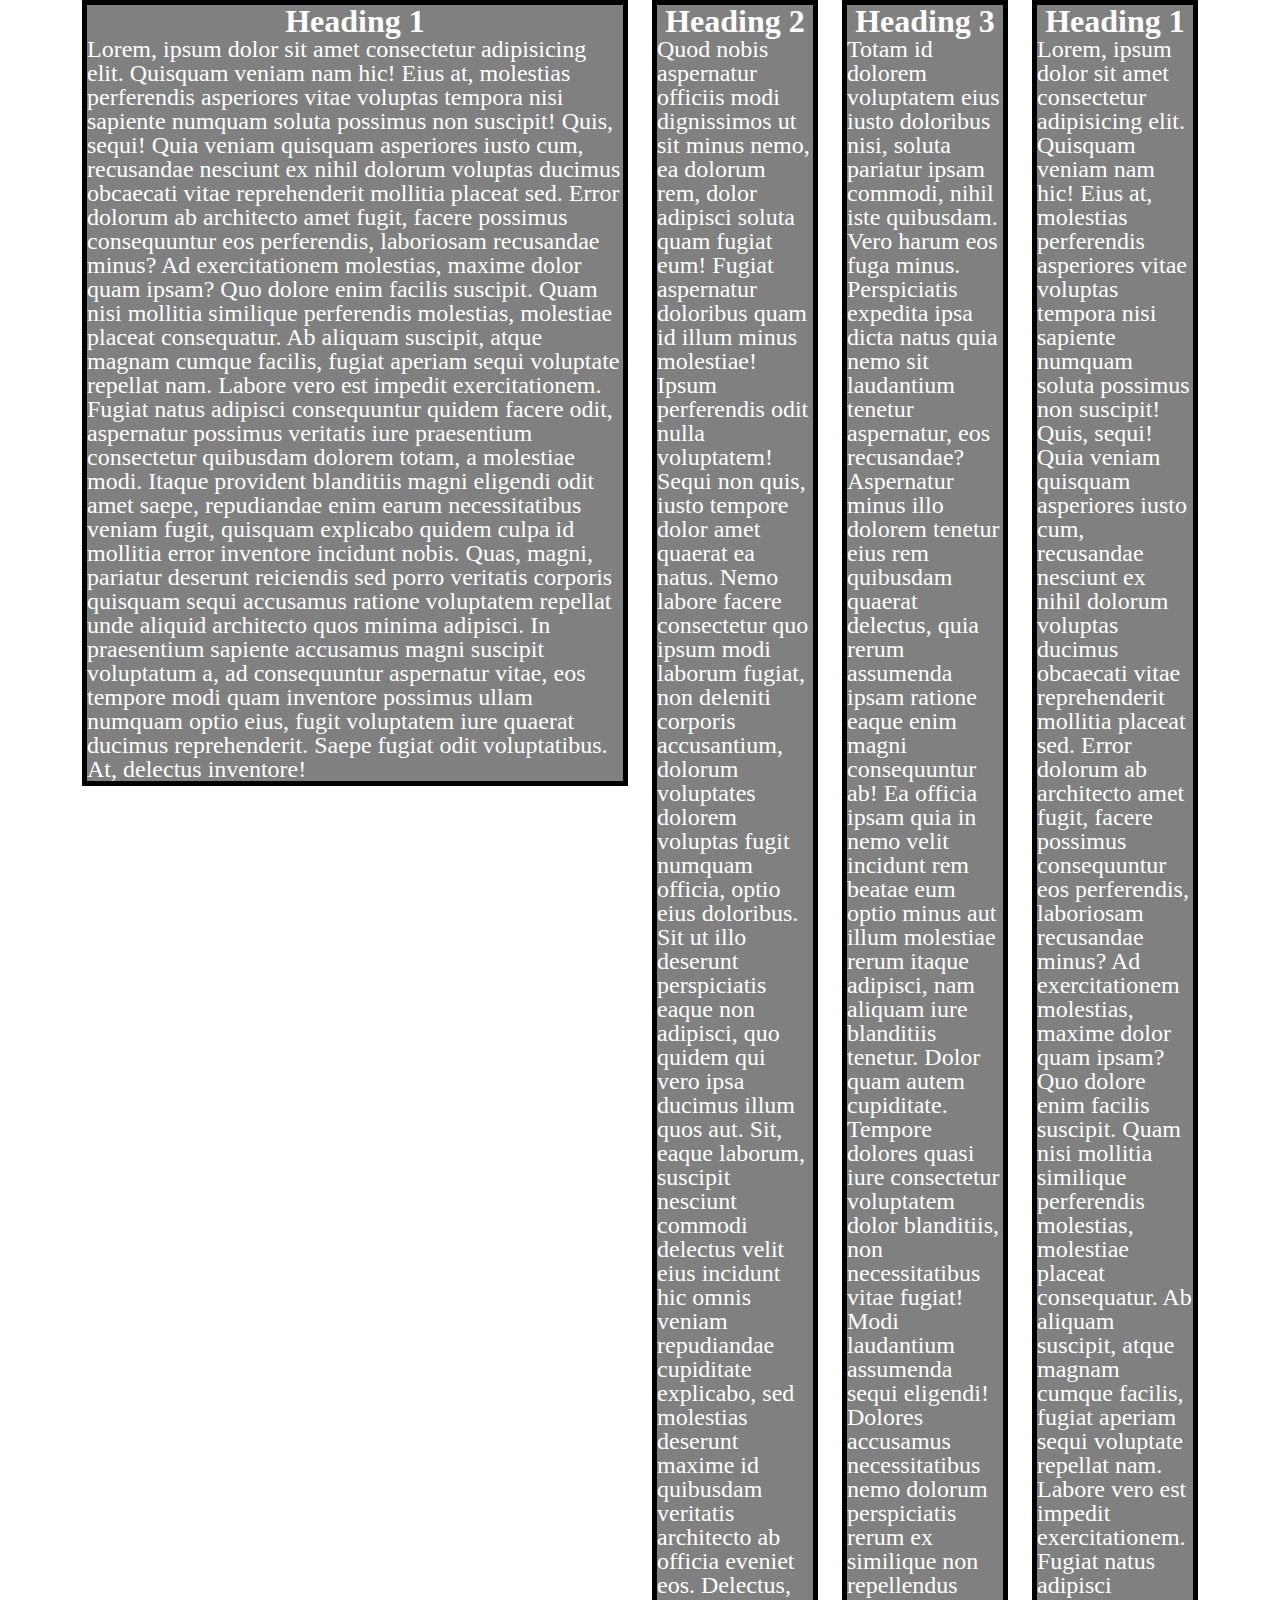
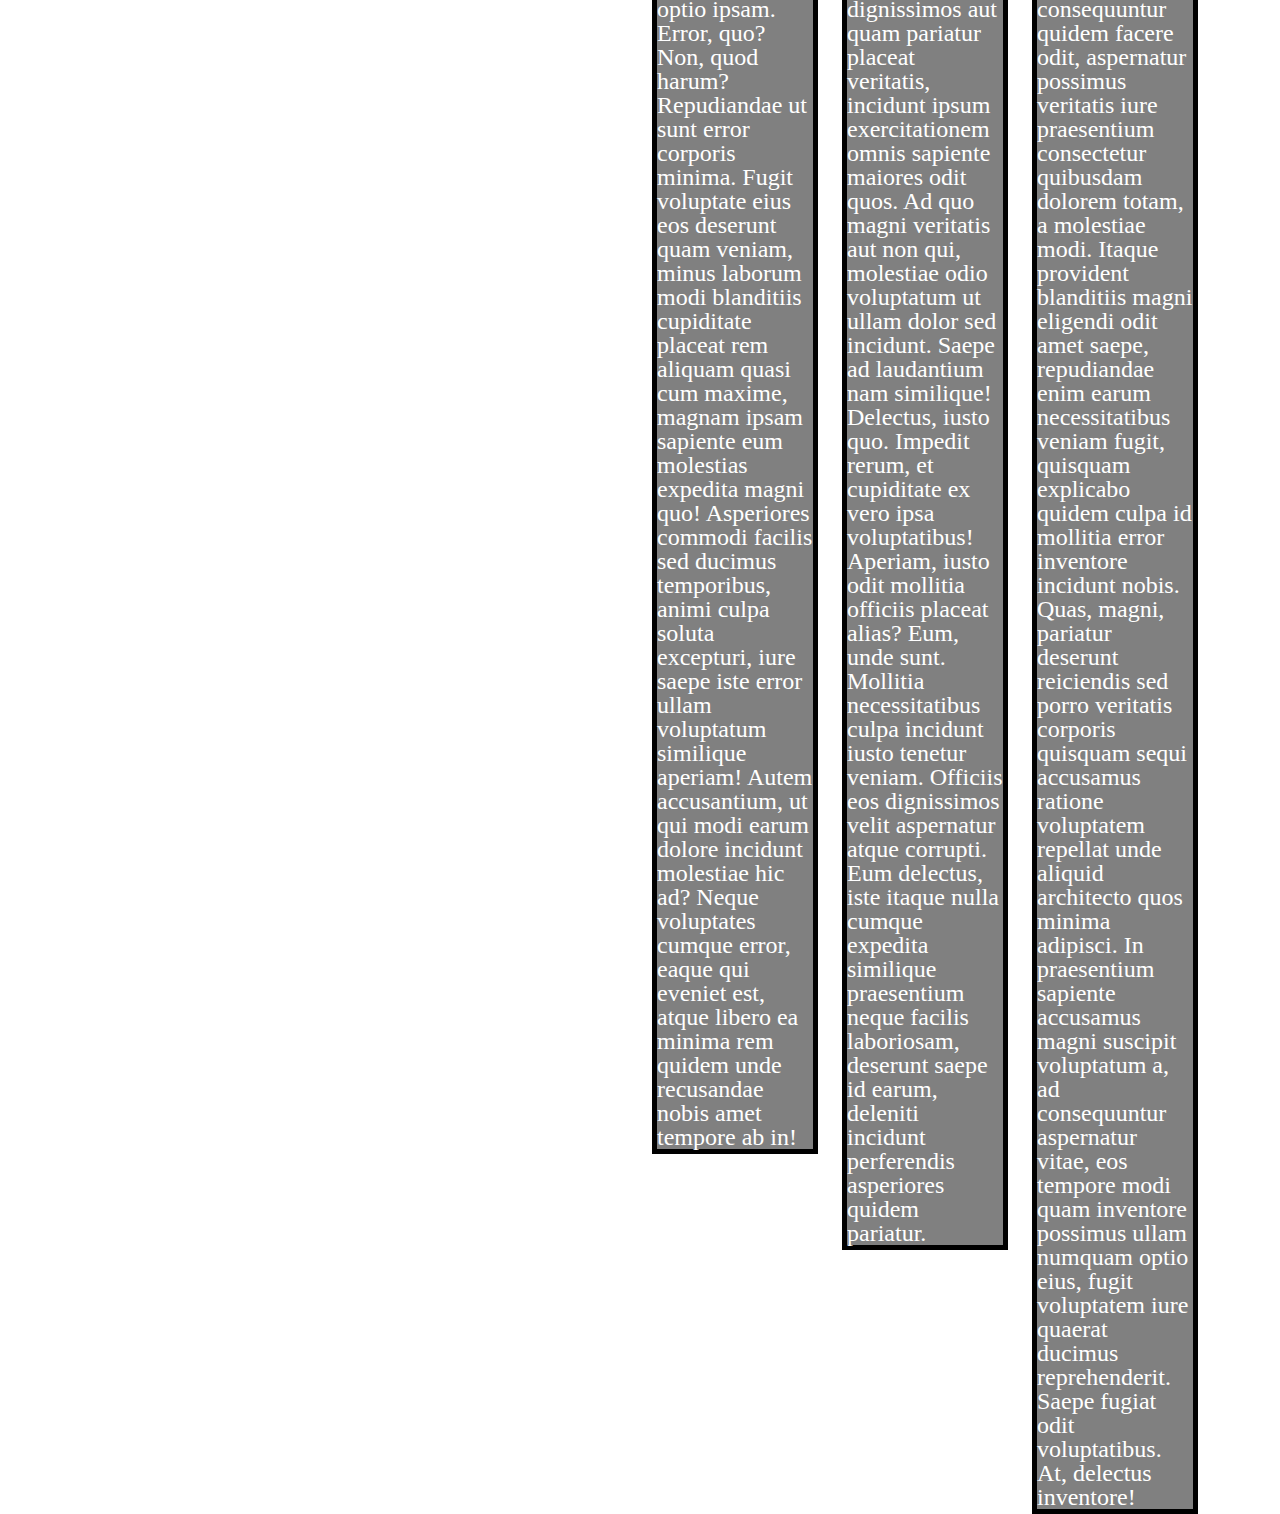
<file: index.html>
<!DOCTYPE html>
<html lang="en">
  <head>
    <meta charset="UTF-8" />
    <meta http-equiv="X-UA-Compatible" content="IE=edge" />
    <meta name="viewport" content="width=device-width, initial-scale=1.0" />
    <title>Document</title>
    <link rel="stylesheet" href="assets/styles/reset.css" />
    <link rel="stylesheet" href="assets/styles/bootstrap-grid.css" />
    <link rel="stylesheet" href="assets/styles/bootstrap-styles.css" />
  </head>
  <body>
    <div class="container">
      <div class="row">
        <div class="col-12 col-md-6">
          <article class="article">
            <h1 class="main-heading">Heading 1</h1>
            <p class="text">
              Lorem, ipsum dolor sit amet consectetur adipisicing elit. Quisquam
              veniam nam hic! Eius at, molestias perferendis asperiores vitae
              voluptas tempora nisi sapiente numquam soluta possimus non
              suscipit! Quis, sequi! Quia veniam quisquam asperiores iusto cum,
              recusandae nesciunt ex nihil dolorum voluptas ducimus obcaecati
              vitae reprehenderit mollitia placeat sed. Error dolorum ab
              architecto amet fugit, facere possimus consequuntur eos
              perferendis, laboriosam recusandae minus? Ad exercitationem
              molestias, maxime dolor quam ipsam? Quo dolore enim facilis
              suscipit. Quam nisi mollitia similique perferendis molestias,
              molestiae placeat consequatur. Ab aliquam suscipit, atque magnam
              cumque facilis, fugiat aperiam sequi voluptate repellat nam.
              Labore vero est impedit exercitationem. Fugiat natus adipisci
              consequuntur quidem facere odit, aspernatur possimus veritatis
              iure praesentium consectetur quibusdam dolorem totam, a molestiae
              modi. Itaque provident blanditiis magni eligendi odit amet saepe,
              repudiandae enim earum necessitatibus veniam fugit, quisquam
              explicabo quidem culpa id mollitia error inventore incidunt nobis.
              Quas, magni, pariatur deserunt reiciendis sed porro veritatis
              corporis quisquam sequi accusamus ratione voluptatem repellat unde
              aliquid architecto quos minima adipisci. In praesentium sapiente
              accusamus magni suscipit voluptatum a, ad consequuntur aspernatur
              vitae, eos tempore modi quam inventore possimus ullam numquam
              optio eius, fugit voluptatem iure quaerat ducimus reprehenderit.
              Saepe fugiat odit voluptatibus. At, delectus inventore!
            </p>
          </article>
        </div>
        <div class="col-md">
          <article class="article">
            <h1 class="main-heading">Heading 2</h1>
            <p class="text">
              Quod nobis aspernatur officiis modi dignissimos ut sit minus nemo,
              ea dolorum rem, dolor adipisci soluta quam fugiat eum! Fugiat
              aspernatur doloribus quam id illum minus molestiae! Ipsum
              perferendis odit nulla voluptatem! Sequi non quis, iusto tempore
              dolor amet quaerat ea natus. Nemo labore facere consectetur quo
              ipsum modi laborum fugiat, non deleniti corporis accusantium,
              dolorum voluptates dolorem voluptas fugit numquam officia, optio
              eius doloribus. Sit ut illo deserunt perspiciatis eaque non
              adipisci, quo quidem qui vero ipsa ducimus illum quos aut. Sit,
              eaque laborum, suscipit nesciunt commodi delectus velit eius
              incidunt hic omnis veniam repudiandae cupiditate explicabo, sed
              molestias deserunt maxime id quibusdam veritatis architecto ab
              officia eveniet eos. Delectus, optio ipsam. Error, quo? Non, quod
              harum? Repudiandae ut sunt error corporis minima. Fugit voluptate
              eius eos deserunt quam veniam, minus laborum modi blanditiis
              cupiditate placeat rem aliquam quasi cum maxime, magnam ipsam
              sapiente eum molestias expedita magni quo! Asperiores commodi
              facilis sed ducimus temporibus, animi culpa soluta excepturi, iure
              saepe iste error ullam voluptatum similique aperiam! Autem
              accusantium, ut qui modi earum dolore incidunt molestiae hic ad?
              Neque voluptates cumque error, eaque qui eveniet est, atque libero
              ea minima rem quidem unde recusandae nobis amet tempore ab in!
            </p>
          </article>
        </div>
        <div class="col">
          <article class="article">
            <h1 class="main-heading">Heading 3</h1>
            <p class="text">
              Totam id dolorem voluptatem eius iusto doloribus nisi, soluta
              pariatur ipsam commodi, nihil iste quibusdam. Vero harum eos fuga
              minus. Perspiciatis expedita ipsa dicta natus quia nemo sit
              laudantium tenetur aspernatur, eos recusandae? Aspernatur minus
              illo dolorem tenetur eius rem quibusdam quaerat delectus, quia
              rerum assumenda ipsam ratione eaque enim magni consequuntur ab! Ea
              officia ipsam quia in nemo velit incidunt rem beatae eum optio
              minus aut illum molestiae rerum itaque adipisci, nam aliquam iure
              blanditiis tenetur. Dolor quam autem cupiditate. Tempore dolores
              quasi iure consectetur voluptatem dolor blanditiis, non
              necessitatibus vitae fugiat! Modi laudantium assumenda sequi
              eligendi! Dolores accusamus necessitatibus nemo dolorum
              perspiciatis rerum ex similique non repellendus dignissimos aut
              quam pariatur placeat veritatis, incidunt ipsum exercitationem
              omnis sapiente maiores odit quos. Ad quo magni veritatis aut non
              qui, molestiae odio voluptatum ut ullam dolor sed incidunt. Saepe
              ad laudantium nam similique! Delectus, iusto quo. Impedit rerum,
              et cupiditate ex vero ipsa voluptatibus! Aperiam, iusto odit
              mollitia officiis placeat alias? Eum, unde sunt. Mollitia
              necessitatibus culpa incidunt iusto tenetur veniam. Officiis eos
              dignissimos velit aspernatur atque corrupti. Eum delectus, iste
              itaque nulla cumque expedita similique praesentium neque facilis
              laboriosam, deserunt saepe id earum, deleniti incidunt perferendis
              asperiores quidem pariatur.
            </p>
          </article>
        </div>
        <div class="col">
          <article class="article">
            <h1 class="main-heading">Heading 1</h1>
            <p class="text">
              Lorem, ipsum dolor sit amet consectetur adipisicing elit. Quisquam
              veniam nam hic! Eius at, molestias perferendis asperiores vitae
              voluptas tempora nisi sapiente numquam soluta possimus non
              suscipit! Quis, sequi! Quia veniam quisquam asperiores iusto cum,
              recusandae nesciunt ex nihil dolorum voluptas ducimus obcaecati
              vitae reprehenderit mollitia placeat sed. Error dolorum ab
              architecto amet fugit, facere possimus consequuntur eos
              perferendis, laboriosam recusandae minus? Ad exercitationem
              molestias, maxime dolor quam ipsam? Quo dolore enim facilis
              suscipit. Quam nisi mollitia similique perferendis molestias,
              molestiae placeat consequatur. Ab aliquam suscipit, atque magnam
              cumque facilis, fugiat aperiam sequi voluptate repellat nam.
              Labore vero est impedit exercitationem. Fugiat natus adipisci
              consequuntur quidem facere odit, aspernatur possimus veritatis
              iure praesentium consectetur quibusdam dolorem totam, a molestiae
              modi. Itaque provident blanditiis magni eligendi odit amet saepe,
              repudiandae enim earum necessitatibus veniam fugit, quisquam
              explicabo quidem culpa id mollitia error inventore incidunt nobis.
              Quas, magni, pariatur deserunt reiciendis sed porro veritatis
              corporis quisquam sequi accusamus ratione voluptatem repellat unde
              aliquid architecto quos minima adipisci. In praesentium sapiente
              accusamus magni suscipit voluptatum a, ad consequuntur aspernatur
              vitae, eos tempore modi quam inventore possimus ullam numquam
              optio eius, fugit voluptatem iure quaerat ducimus reprehenderit.
              Saepe fugiat odit voluptatibus. At, delectus inventore!
            </p>
          </article>
        </div>
      </div>
    </div>
  </body>
</html>
</file>
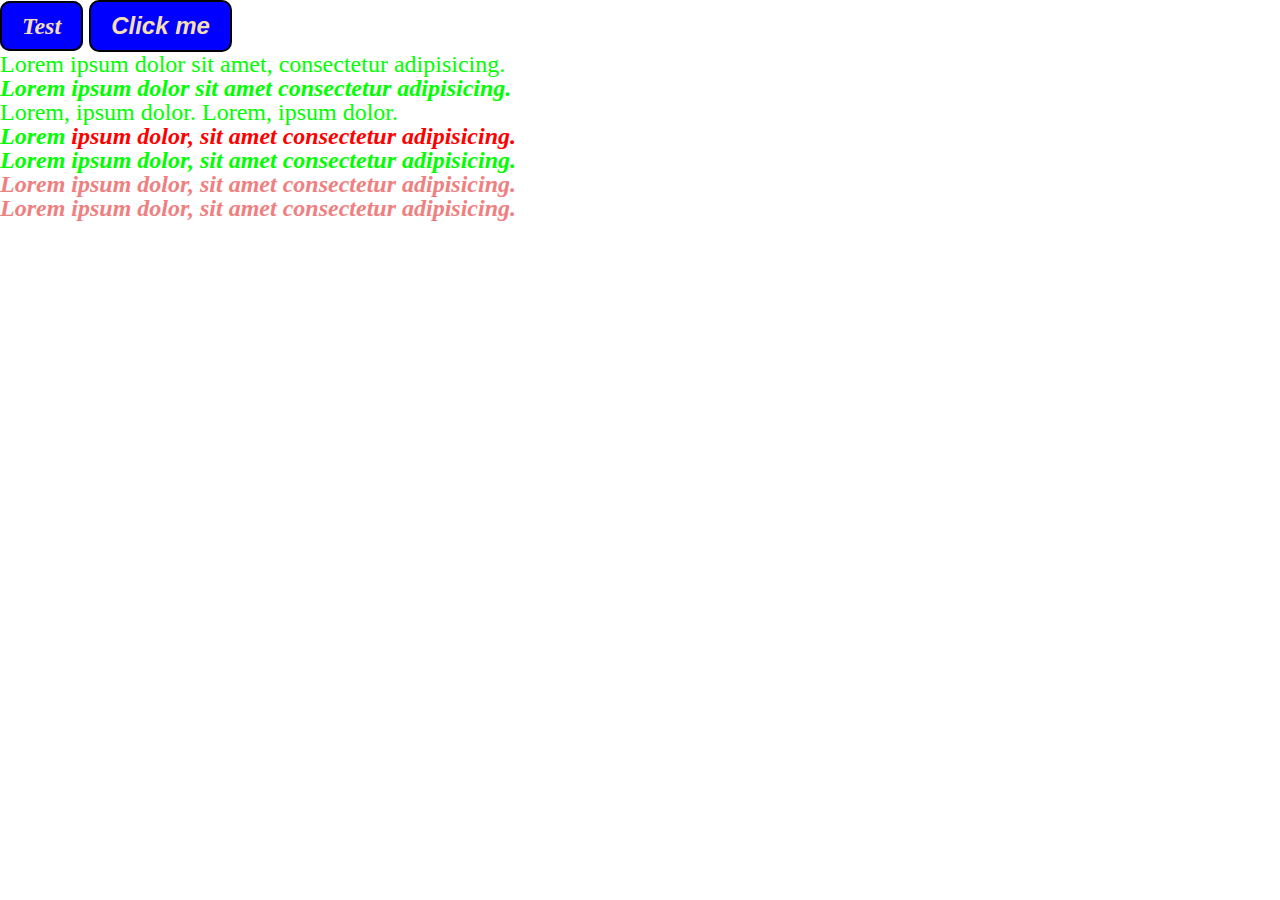
<file: pseudoclasses.html>
<!DOCTYPE html>
<html lang="en">
  <head>
    <meta charset="UTF-8" />
    <meta http-equiv="X-UA-Compatible" content="IE=edge" />
    <meta name="viewport" content="width=device-width, initial-scale=1.0" />
    <title>Document</title>
    <link rel="stylesheet" href="assets/styles/reset.css" />
    <link rel="stylesheet" href="assets/styles/pseudoclasses.css" />
    <link rel="stylesheet" href="assets/styles/css-vars.css">
  </head>
  <body>
    <a class="btn" href="https://google.com">Test</a>
    <button class="btn" tabindex="1">Click me</button>
    <p class="simple">Lorem ipsum dolor sit amet, consectetur adipisicing.</p>
    <p>Lorem ipsum dolor sit amet consectetur adipisicing.</p>
    <span class="simple">Lorem, ipsum dolor.</span>
    <span>Lorem, ipsum dolor.</span>
    <section class="interactive-section" tabindex="0">
      <p class="simple"><span>Lorem</span> ipsum dolor, sit amet consectetur adipisicing.</p>
      <p class="simple">Lorem ipsum dolor, sit amet consectetur adipisicing.</p>
      <p class="simple">Lorem ipsum dolor, sit amet consectetur adipisicing.</p>
      <p class="simple">Lorem ipsum dolor, sit amet consectetur adipisicing.</p>
    </section>
  </body>
</html>
</file>
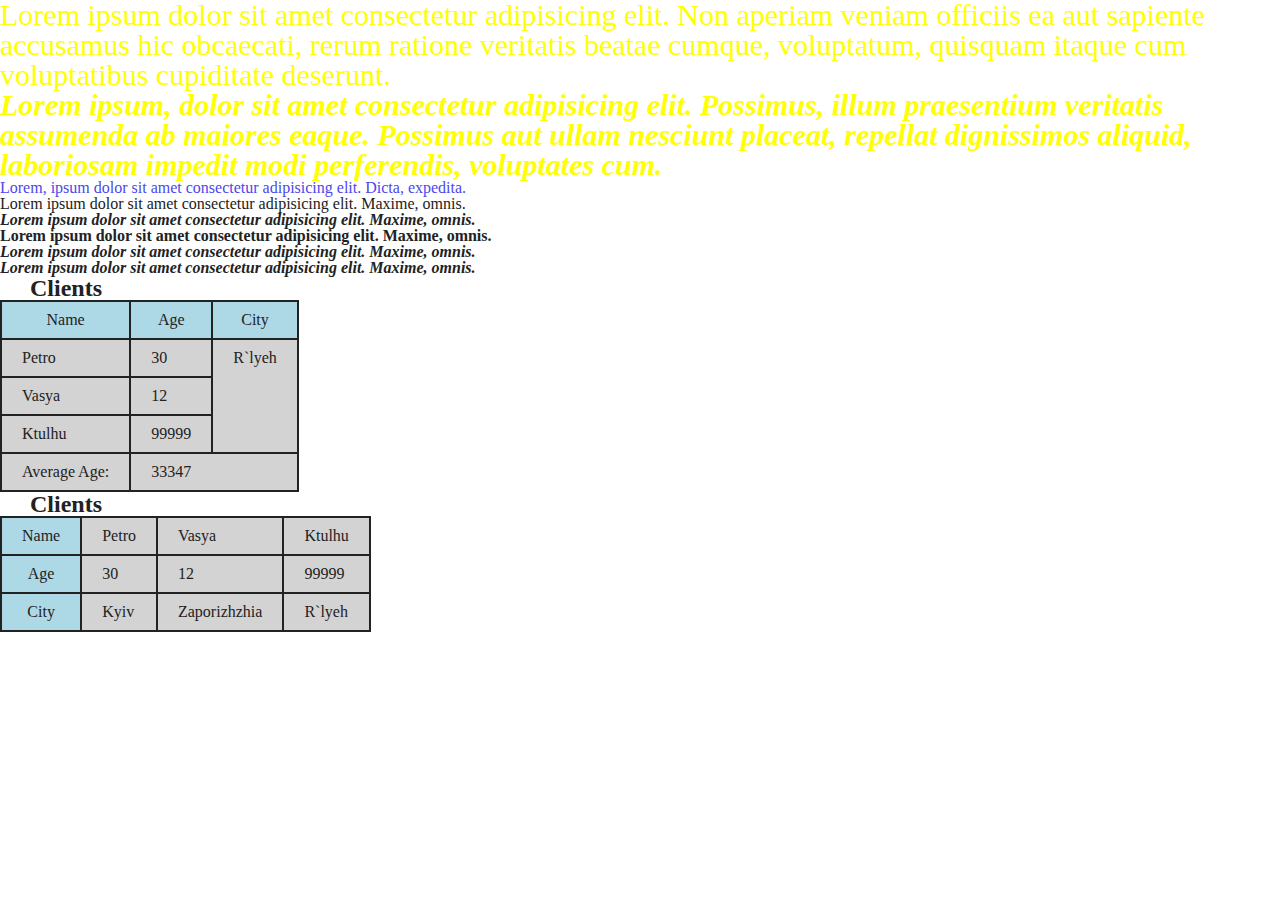
<file: selectors.html>
<!DOCTYPE html>
<html lang="en">
  <head>
    <title>My site</title>
    <meta charset="UTF-8" />
    <link rel="stylesheet" href="assets/styles/reset.css" />
    <link rel="stylesheet" href="assets/styles/style.css" />
    <link rel="stylesheet" href="assets/styles/selectors.css" />
  </head>
  <body>
    <main>
      <div>
        <p>
          Lorem ipsum dolor sit amet consectetur adipisicing elit. Non aperiam
          veniam officiis ea aut sapiente accusamus hic obcaecati, rerum ratione
          veritatis beatae cumque, voluptatum, quisquam itaque cum voluptatibus
          cupiditate deserunt.
        </p>
        <p>
          Lorem ipsum, dolor sit amet consectetur adipisicing elit. Possimus,
          illum praesentium veritatis assumenda ab maiores eaque. Possimus aut
          ullam nesciunt placeat, repellat dignissimos aliquid, laboriosam
          impedit modi perferendis, voluptates cum.
        </p>

        <section>
          <p>
            Lorem, ipsum dolor sit amet consectetur adipisicing elit. Dicta,
            expedita.
          </p>
        </section>
      </div>

      <p>
        Lorem ipsum dolor sit amet consectetur adipisicing elit. Maxime, omnis.
      </p>

      <p>
        Lorem ipsum dolor sit amet consectetur adipisicing elit. Maxime, omnis.
      </p>

      <div></div>

      <p>
        Lorem ipsum dolor sit amet consectetur adipisicing elit. Maxime, omnis.
      </p>

      <p>
        Lorem ipsum dolor sit amet consectetur adipisicing elit. Maxime, omnis.
      </p>

      <p>
        Lorem ipsum dolor sit amet consectetur adipisicing elit. Maxime, omnis.
      </p>

      <table>
        <caption>
          Clients
        </caption>
        <thead>
          <tr>
            <th scope="col">Name</th>
            <th scope="col">Age</th>
            <th scope="col">City</th>
          </tr>
        </thead>
        <tbody>
          <tr>
            <td>Petro</td>
            <td>30</td>
            <!-- <td>Kyiv</td> -->
            <td rowspan="3">R`lyeh</td>
          </tr>
          <tr>
            <td>Vasya</td>
            <td>12</td>
            <!-- <td>Zaporizhzhia</td> -->
          </tr>
          <tr>
            <td>Ktulhu</td>
            <td>99999</td>
          </tr>
        </tbody>
        <tfoot>
          <td>Average Age:</td>
          <td colspan="2">33347</td>
        </tfoot>
      </table>

      <table>
        <caption>
          Clients
        </caption>
        <tr>
          <th scope="row">Name</th>
          <td>Petro</td>
          <td>Vasya</td>
          <td>Ktulhu</td>
        </tr>
        <tr>
          <th scope="row">Age</th>
          <td>30</td>
          <td>12</td>
          <td>99999</td>
        </tr>
        <tr>
          <th scope="row">City</th>
          <td>Kyiv</td>
          <td>Zaporizhzhia</td>
          <td>R`lyeh</td>
        </tr>
      </table>
    </main>
  </body>
</html>
</file>
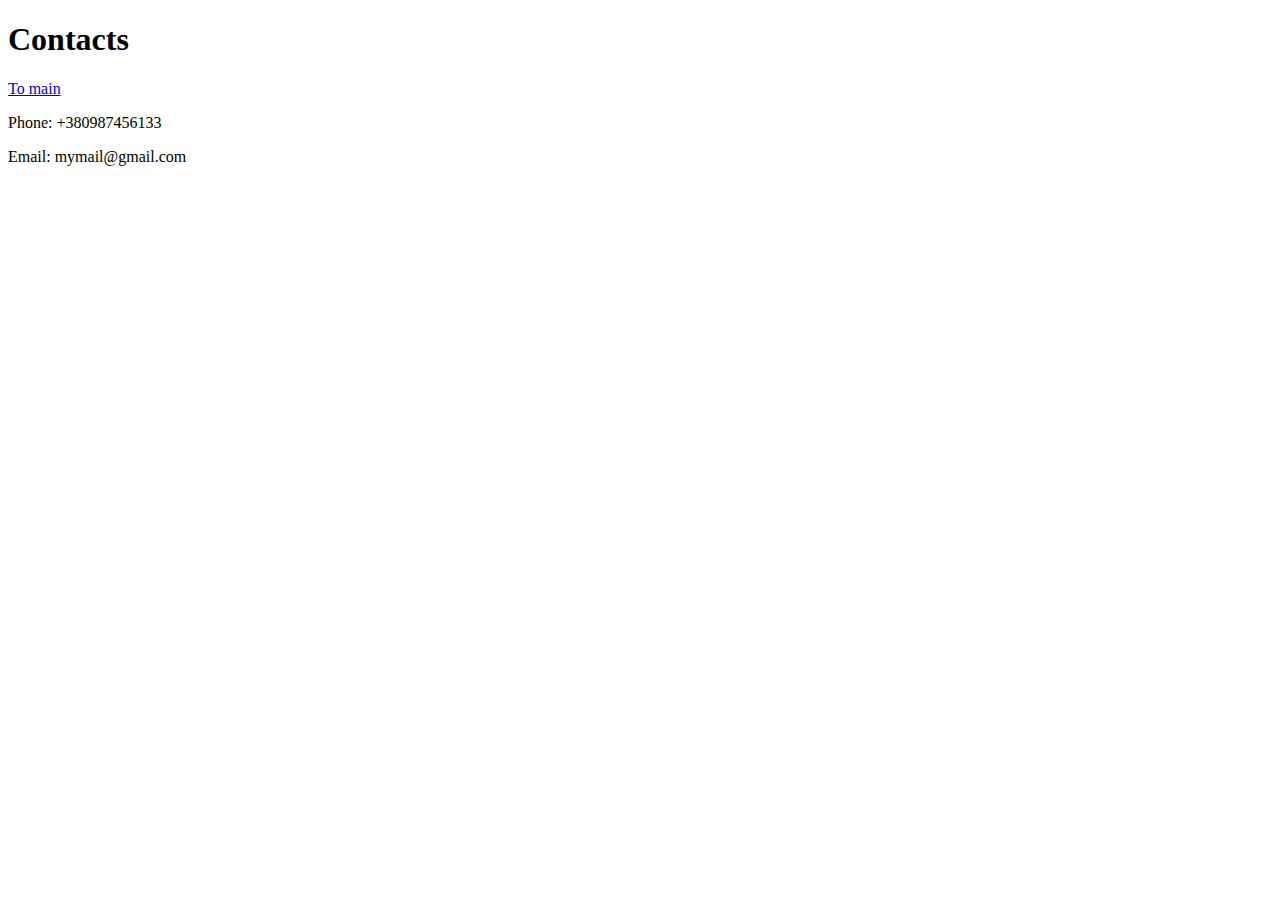
<file: pages/contacts.html>
<!DOCTYPE html>
<html lang="en">
<head>
  <meta charset="UTF-8">
  <meta http-equiv="X-UA-Compatible" content="IE=edge">
  <meta name="viewport" content="width=device-width, initial-scale=1.0">
  <title>Document</title>
</head>
<body>
  <h1>Contacts</h1>
  <a href="../index.html">To main</a>
  <p>Phone: +380987456133</p>
  <p>Email: mymail@gmail.com</p>
</body>
</html>
</file>
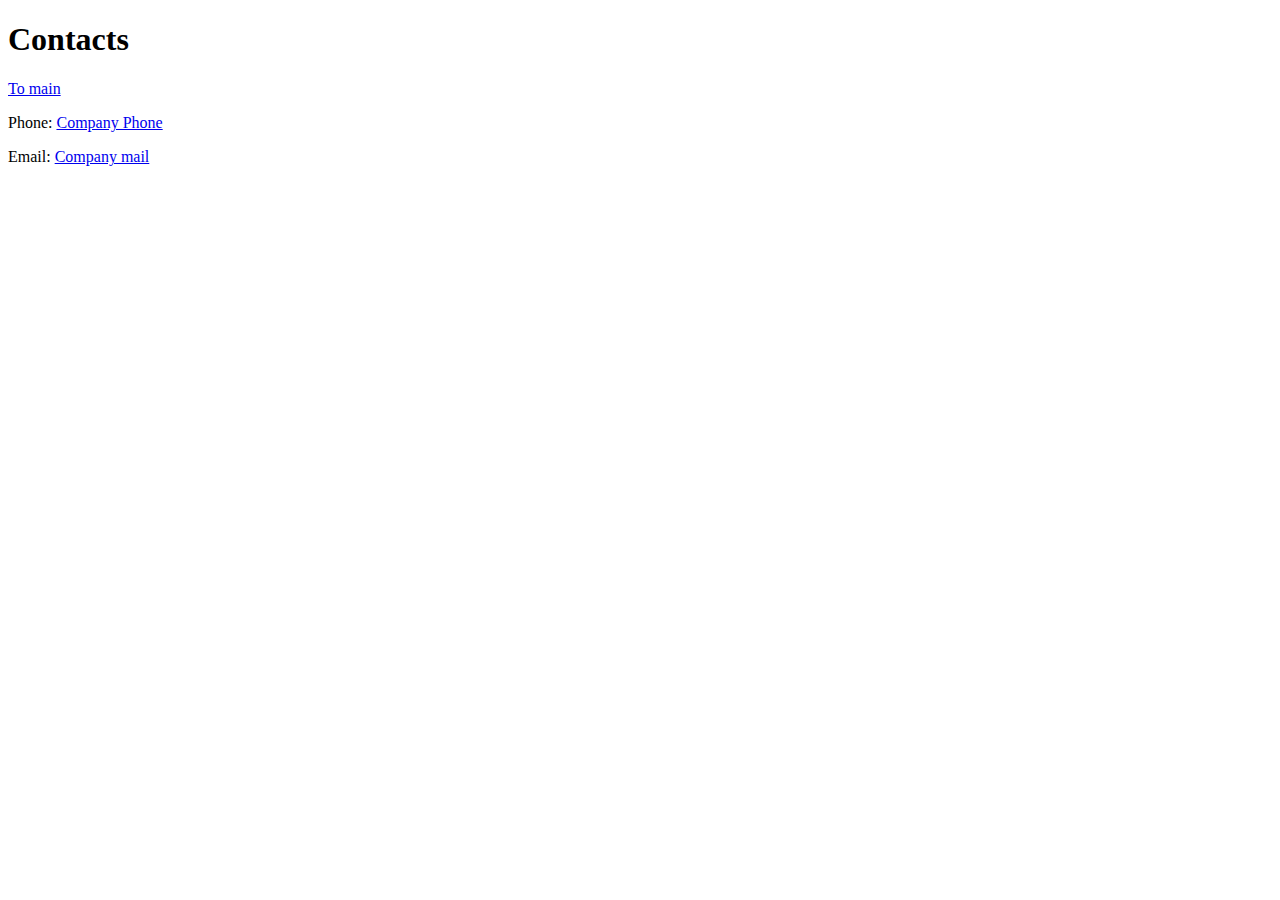
<file: assets/pages/contacts.html>
<!DOCTYPE html>
<html lang="en">
<head>
  <meta charset="UTF-8">
  <meta http-equiv="X-UA-Compatible" content="IE=edge">
  <meta name="viewport" content="width=device-width, initial-scale=1.0">
  <title>Document</title>
</head>
<body>
  <h1>Contacts</h1>
  <a href="../../index.html">To main</a>
  <p>Phone: <a href="tel:+380987456133">Company Phone</a></p>
  <p>Email: <a href="mailto:mymail@gmail.com">Company mail</a></p>
</body>
</html>
</file>
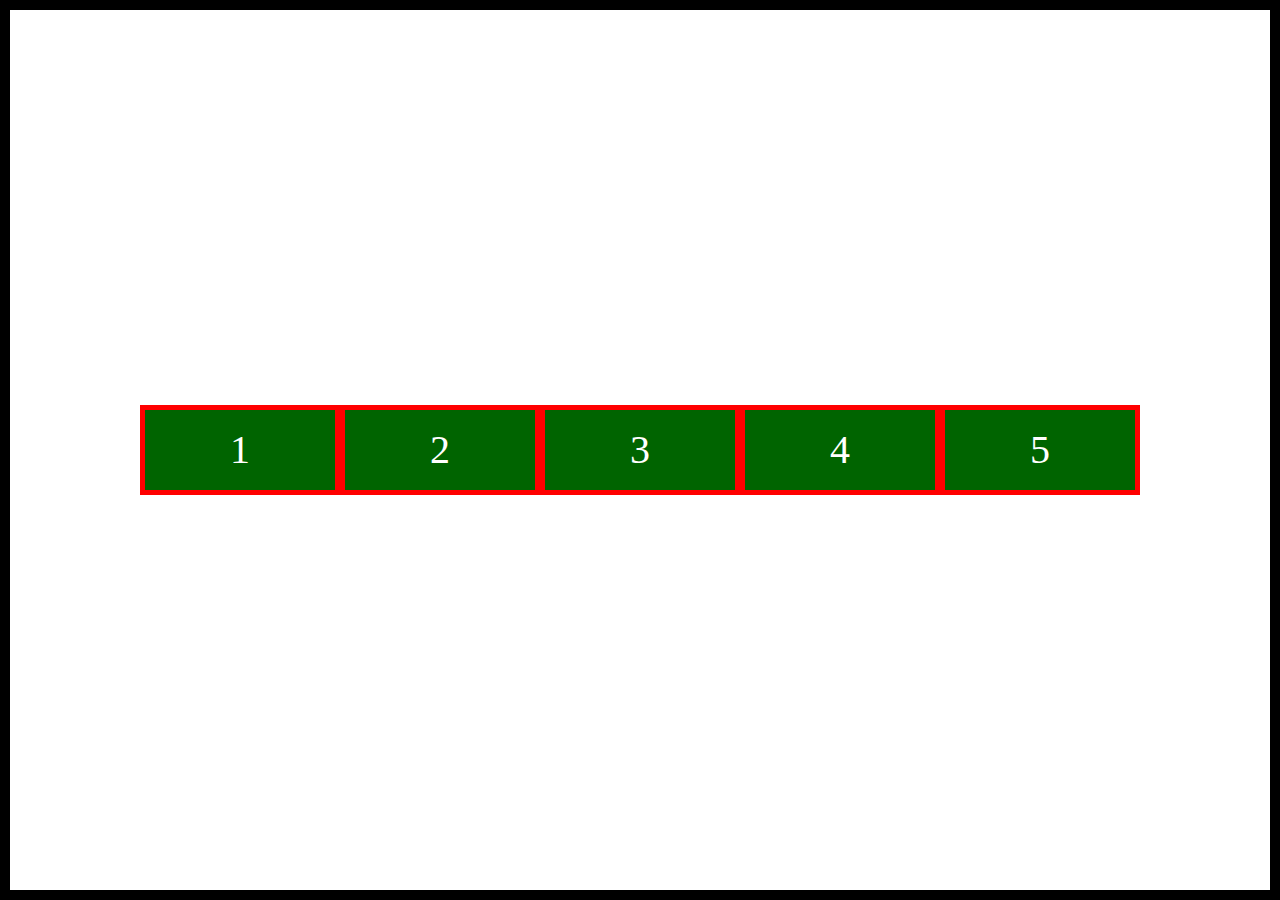
<file: assets/pages/flex.html>
<!DOCTYPE html>
<html lang="en">
  <head>
    <meta charset="UTF-8" />
    <meta http-equiv="X-UA-Compatible" content="IE=edge" />
    <meta name="viewport" content="width=device-width, initial-scale=1.0" />
    <title>Document</title>
    <link rel="stylesheet" href="../styles/reset.css" />
    <link rel="stylesheet" href="../styles/flex.css" />
  </head>
  <body>
    <div class="container">
      <div class="item flex-basis">1</div>
      <div class="item order">2</div>
      <div class="item flex">3</div>
      <div class="item order grow">4</div>
      <div class="item align-self grow">5</div>
    </div>
  </body>
</html>
</file>
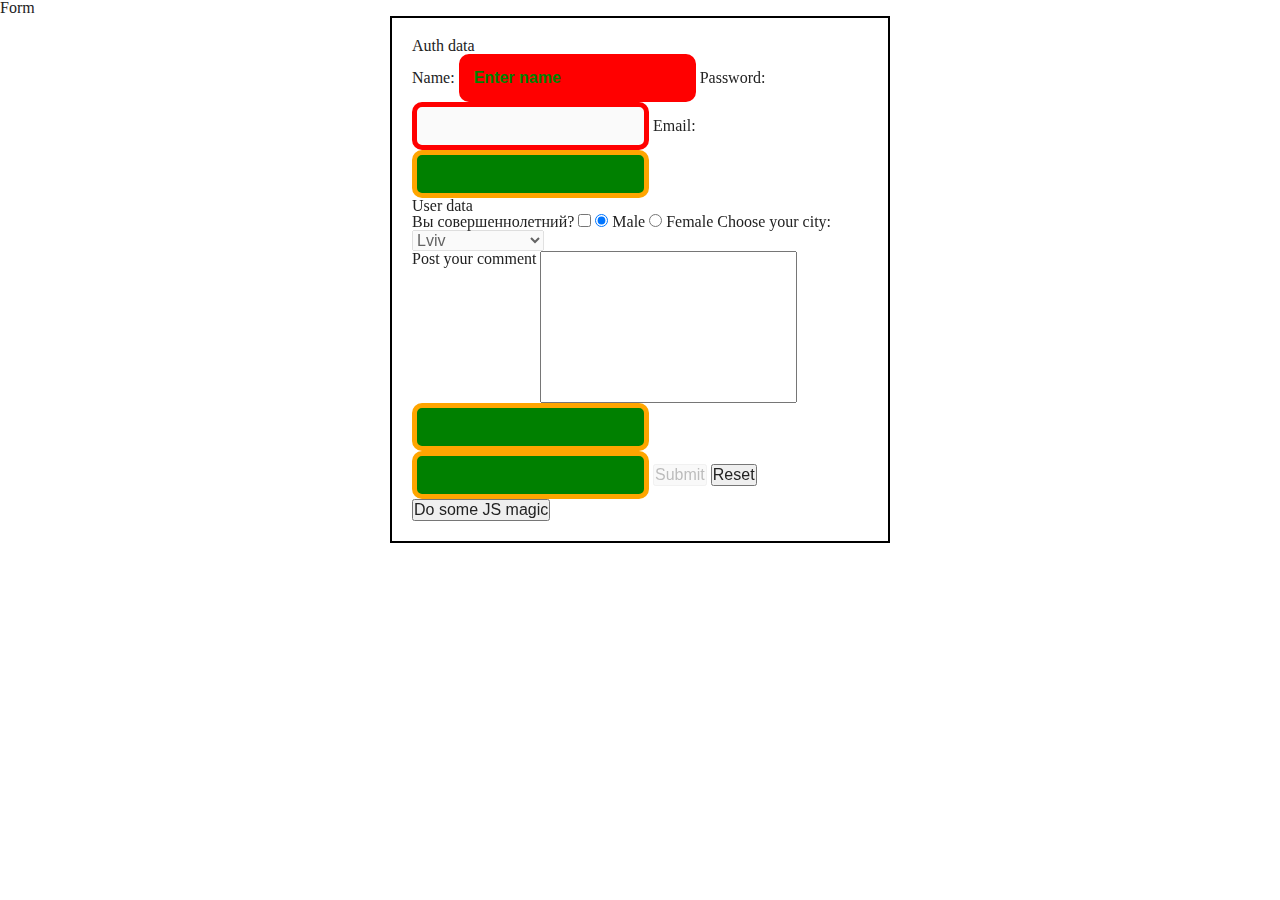
<file: assets/pages/forms.html>
<!DOCTYPE html>
<html lang="en">
  <head>
    <meta charset="UTF-8" />
    <meta http-equiv="X-UA-Compatible" content="IE=edge" />
    <meta name="viewport" content="width=device-width, initial-scale=1.0" />
    <title>Document</title>
    <link rel="stylesheet" href="../styles/reset.css" />
    <link rel="stylesheet" href="../styles/forms.css" />
  </head>
  <body>
    <h1>Form</h1>

    <form class="form" action="#" method="get">
      <!-- Содержимое формы -->
      <fieldset>
        <legend>Auth data</legend>
        <label for="name"
          >Name:
          <input
            id="name"
            class="input"
            name="username"
            type="text"
            placeholder="Enter name"
            required
            pattern="^[a-z0-9_-]{3,15}$"
            autofocus
            autocomplete="username"
          />
        </label>
        <label
          >Password:
          <input class="input" disabled name="password" type="password" required />
        </label>
        <label
          >Email:
          <input
            class="input"
            type="email"
            name="email"
            pattern="^[a-zA-Z0-9]{3,15}@[a-z]{1,64}\.[a-z]{1,64}$"
          />
        </label>
      </fieldset>

      <fieldset>
        <legend>User data</legend>
        <label for="is-adult">Вы совершеннолетний?</label>
        <input id="is-adult" type="checkbox" name="is-adult" value="true" />

        <label>
          <input type="radio" name="gender" value="male" checked />
          Male
        </label>
        <label>
          <input type="radio" name="gender" value="female" required />
          Female
        </label>

        <label for="city">Choose your city:</label>
        <select disabled id="city" class="input" name="city">
          <!-- <option value="value-to be sent to server">Description</option> -->
          <optgroup label="Ukraine">
            <option value="Lviv">Lviv</option>
            <option value="Kyiv">Kyiv</option>
            <option value="Zapor">Zaporizhzhia</option>
            <option value="Dnipro">Dnipro</option>
          </optgroup>
          <optgroup label="Poland">
            <option value="Warsaw">Warsaw</option>
          </optgroup>
        </select>
      </fieldset>

      <label for="textarea">Post your comment</label>
      <textarea
        name="textarea"
        id="textarea"
        cols="30"
        rows="10"
        maxlength="5"
      ></textarea>

      <datalist id="city-list">
        <option value="Kyiv">Kyiv</option>
        <option value="Lviv">Lviv</option>
        <option value="Kharkiv">Kharkiv</option>
        <option value="Odesa">Odesa</option>
        <option value="Zaporizhzhia">Zaporizhzhia</option>
        <option value="Dnipro">Dnipro</option>
        <option value="Warsaw">Warsaw</option>
        <option value="Kyiv">Kyiv</option>
        <option value="Lviv">Lviv</option>
        <option value="Kharkiv">Kharkiv</option>
        <option value="Odesa">Odesa</option>
        <option value="Zaporizhzhia">Zaporizhzhia</option>
        <option value="Dnipro">Dnipro</option>
        <option value="Warsaw">Warsaw</option>
        <option value="Kyiv">Kyiv</option>
        <option value="Lviv">Lviv</option>
        <option value="Kharkiv">Kharkiv</option>
        <option value="Odesa">Odesa</option>
        <option value="Zaporizhzhia">Zaporizhzhia</option>
        <option value="Dnipro">Dnipro</option>
        <option value="Warsaw">Warsaw</option>
        <option value="Kyiv">Kyiv</option>
        <option value="Lviv">Lviv</option>
        <option value="Kharkiv">Kharkiv</option>
        <option value="Odesa">Odesa</option>
        <option value="Zaporizhzhia">Zaporizhzhia</option>
        <option value="Dnipro">Dnipro</option>
        <option value="Warsaw">Warsaw</option>
        <option value="Kyiv">Kyiv</option>
        <option value="Lviv">Lviv</option>
        <option value="Kharkiv">Kharkiv</option>
        <option value="Odesa">Odesa</option>
        <option value="Zaporizhzhia">Zaporizhzhia</option>
        <option value="Dnipro">Dnipro</option>
        <option value="Warsaw">Warsaw</option>
      </datalist>

      <input type="text" name="city-2" list="city-list">

      <input type="number" max="10">
      <button disabled type="submit">Submit</button>
      <button type="reset">Reset</button>
      <button type="button">Do some JS magic</button>
    </form>

    <!-- 
  <input type="text"> (default value)
  <input type="password">
  <input type="checkbox">
  <input type="email">
  <input type="file"> 
  <input type="number" min="0" max="10" step="0.5">
  <input type="radio">


<input type="button">
<input type="submit">
<input type="reset">
<input type="image" src="assets/images/img1.jpg">

<input name="color" type="color">
<input type="hidden">
<input type="tel">
<input type="url" name="url">
<input type="search">
<input type="range" name="range" max="100" min="0" step="50">

<input type="date">
<input type="datetime-local">
<input type="month">
<input type="time">
<input type="week">

 -->
  </body>
</html>
</file>
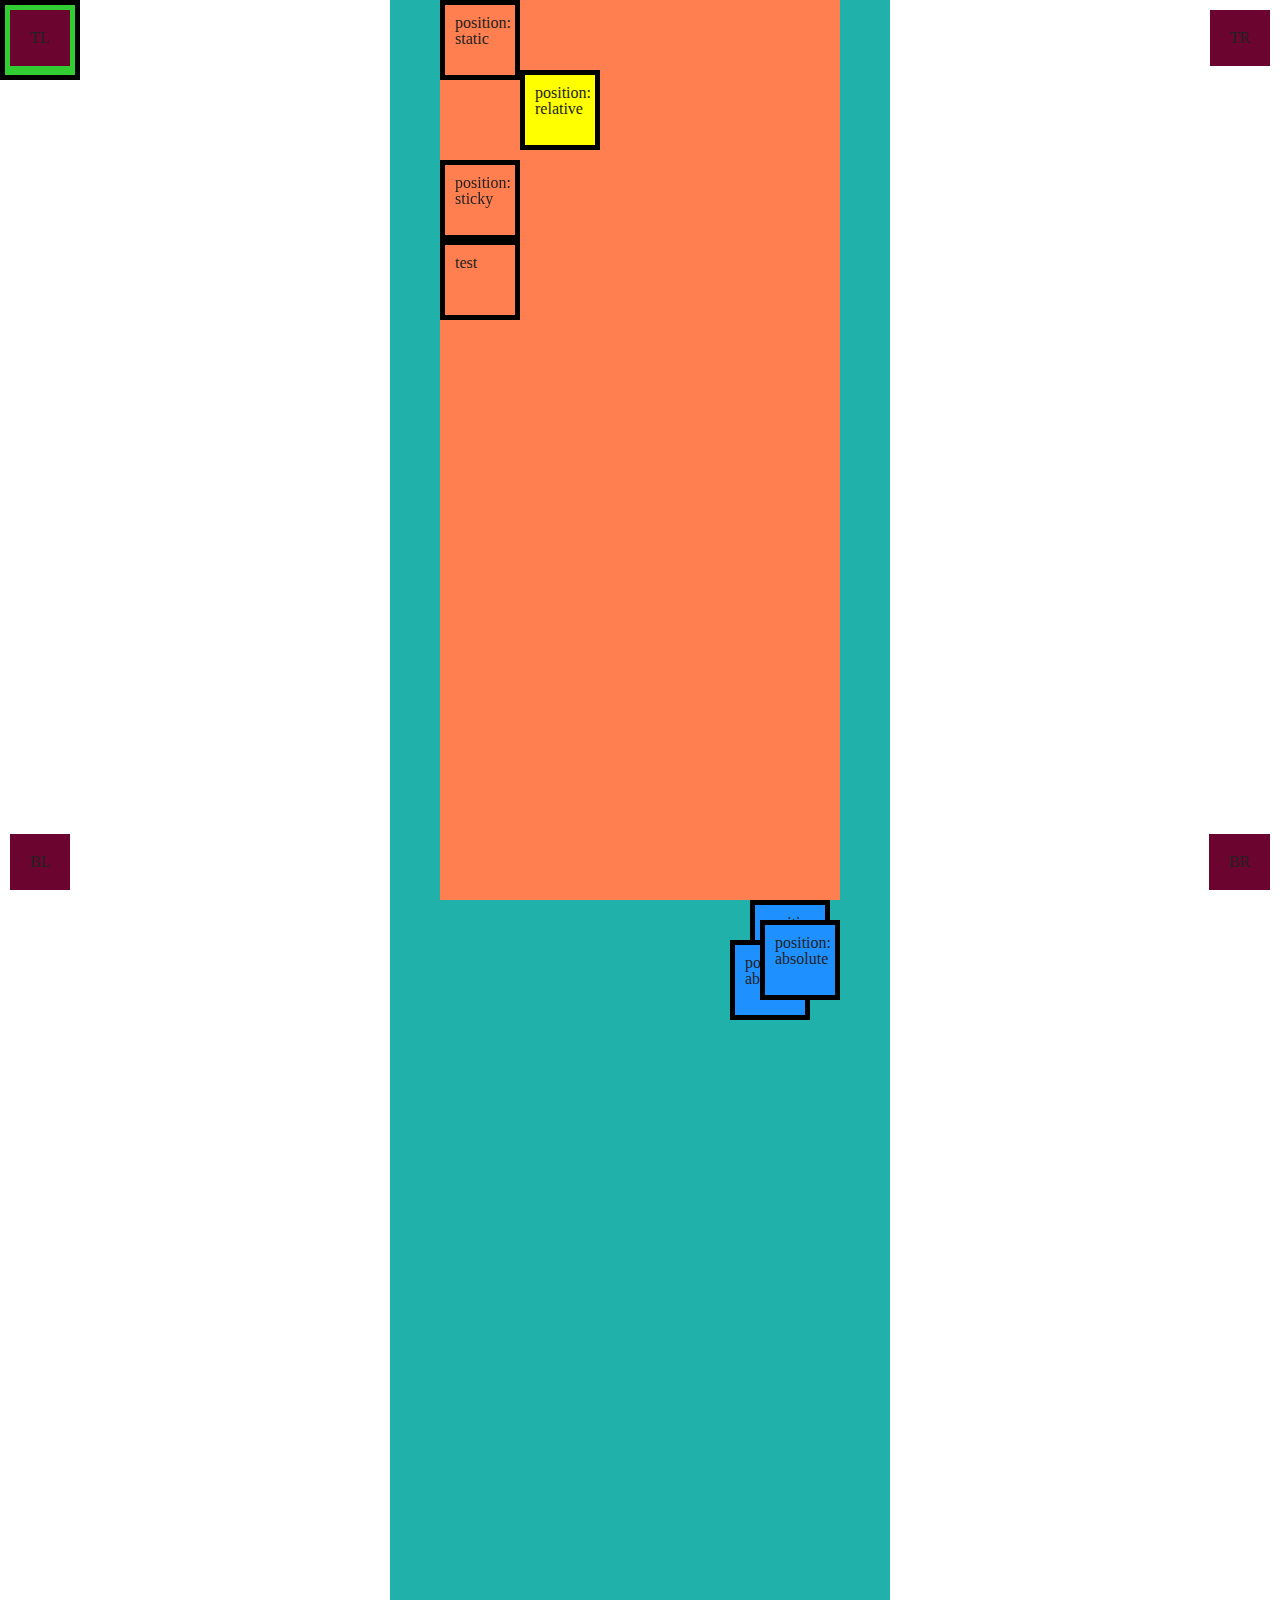
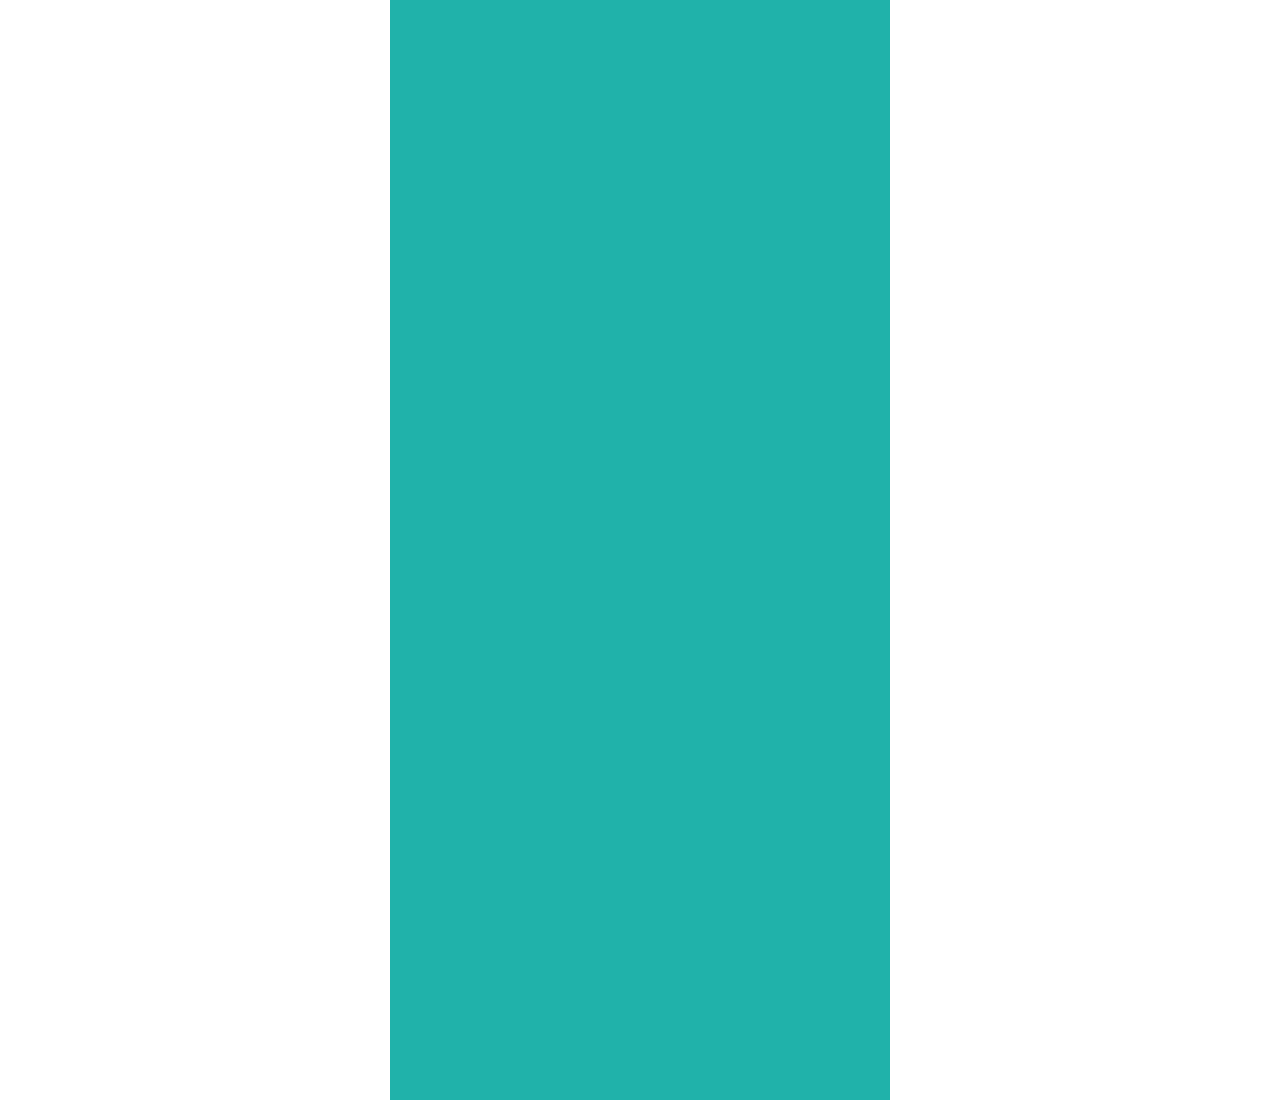
<file: assets/pages/positioning.html>
<!DOCTYPE html>
<html lang="en">
  <head>
    <meta charset="UTF-8" />
    <meta http-equiv="X-UA-Compatible" content="IE=edge" />
    <meta name="viewport" content="width=device-width, initial-scale=1.0" />
    <title>Document</title>
    <link rel="stylesheet" href="../styles/reset.css" />
    <link rel="stylesheet" href="../styles/positioning.css" />
  </head>
  <body>
    <main class="pos-relative-container-2">
      <section class="pos-relative-container">
        <div class="box pos-static">position: static</div>
        <div class="box pos-relative">position: relative</div>
        <div class="box pos-absolute pos-1">position: absolute</div>
        <div class="box pos-absolute pos-2">position: absolute</div>
        <div class="box pos-absolute pos-3">position: absolute</div>
        <div class="box pos-fixed">position: fixed</div>
        <div class="box pos-sticky">position: sticky</div>
        <div class="box">test</div>
      </section>


    <div class="bottom-left">BL</div>
    <div class="bottom-right">BR</div>
    <div class="top-left">TL</div>
    <div class="position-fixed padding-20px bg-color top-10px right-10px">TR</div>
    </main>
  </body>
</html>
</file>
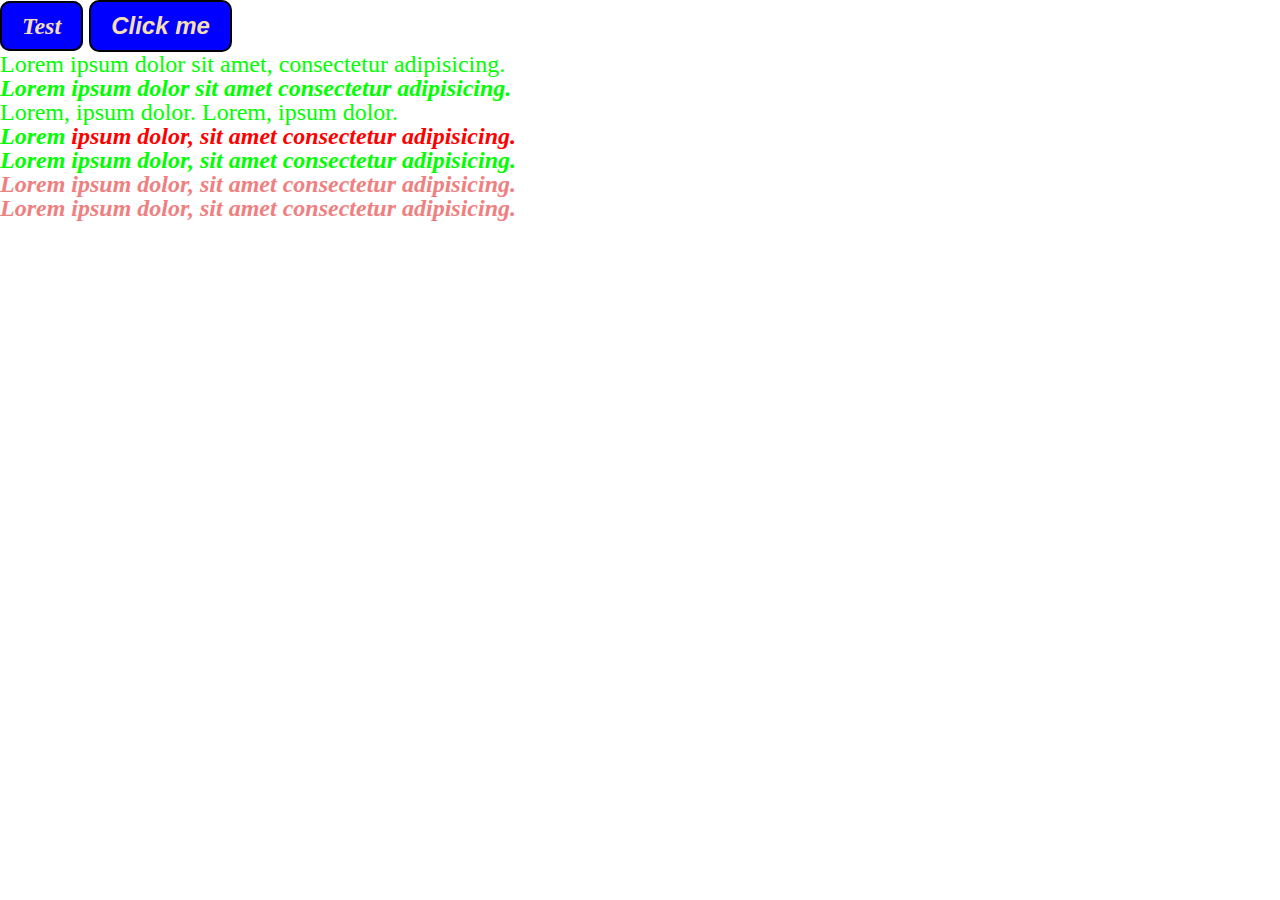
<file: assets/pages/pseudoclasses.html>
<!DOCTYPE html>
<html lang="en">
  <head>
    <meta charset="UTF-8" />
    <meta http-equiv="X-UA-Compatible" content="IE=edge" />
    <meta name="viewport" content="width=device-width, initial-scale=1.0" />
    <title>Document</title>
    <link rel="stylesheet" href="../styles/reset.css" />
    <link rel="stylesheet" href="../styles/pseudoclasses.css" />
    <link rel="stylesheet" href="../styles/css-vars.css">
  </head>
  <body>
    <a class="btn" href="https://google.com">Test</a>
    <button class="btn" tabindex="1">Click me</button>
    <p class="simple">Lorem ipsum dolor sit amet, consectetur adipisicing.</p>
    <p>Lorem ipsum dolor sit amet consectetur adipisicing.</p>
    <span class="simple">Lorem, ipsum dolor.</span>
    <span>Lorem, ipsum dolor.</span>
    <section class="interactive-section" tabindex="0">
      <p class="simple"><span>Lorem</span> ipsum dolor, sit amet consectetur adipisicing.</p>
      <p class="simple">Lorem ipsum dolor, sit amet consectetur adipisicing.</p>
      <p class="simple">Lorem ipsum dolor, sit amet consectetur adipisicing.</p>
      <p class="simple">Lorem ipsum dolor, sit amet consectetur adipisicing.</p>
    </section>
  </body>
</html>
</file>
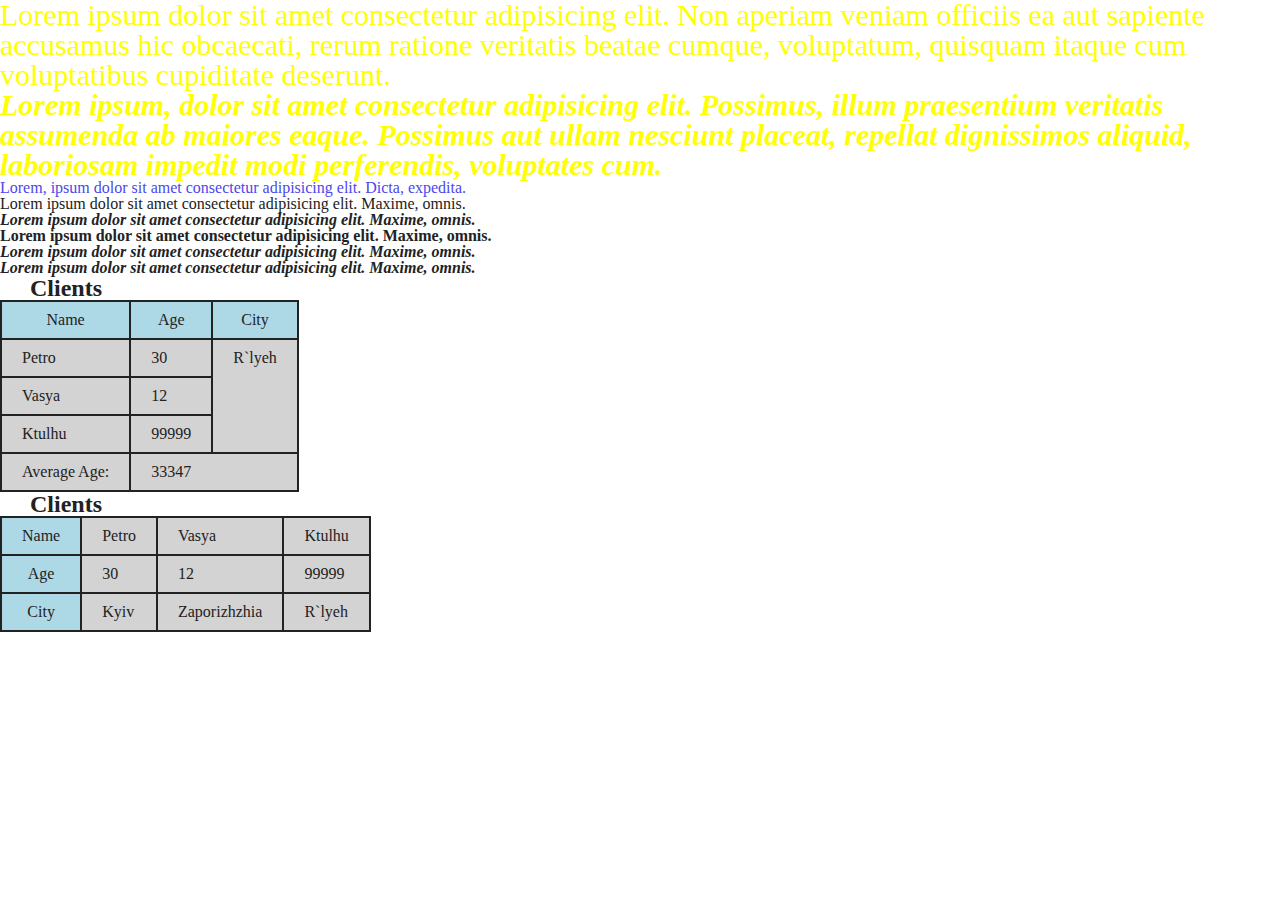
<file: assets/pages/selectors.html>
<!DOCTYPE html>
<html lang="en">
  <head>
    <title>My site</title>
    <meta charset="UTF-8" />
    <link rel="stylesheet" href="../styles/reset.css" />
    <link rel="stylesheet" href="../styles/style.css" />
    <link rel="stylesheet" href="../styles/selectors.css" />
  </head>
  <body>
    <main>
      <div>
        <p>
          Lorem ipsum dolor sit amet consectetur adipisicing elit. Non aperiam
          veniam officiis ea aut sapiente accusamus hic obcaecati, rerum ratione
          veritatis beatae cumque, voluptatum, quisquam itaque cum voluptatibus
          cupiditate deserunt.
        </p>
        <p>
          Lorem ipsum, dolor sit amet consectetur adipisicing elit. Possimus,
          illum praesentium veritatis assumenda ab maiores eaque. Possimus aut
          ullam nesciunt placeat, repellat dignissimos aliquid, laboriosam
          impedit modi perferendis, voluptates cum.
        </p>

        <section>
          <p>
            Lorem, ipsum dolor sit amet consectetur adipisicing elit. Dicta,
            expedita.
          </p>
        </section>
      </div>

      <p>
        Lorem ipsum dolor sit amet consectetur adipisicing elit. Maxime, omnis.
      </p>

      <p>
        Lorem ipsum dolor sit amet consectetur adipisicing elit. Maxime, omnis.
      </p>

      <div></div>

      <p>
        Lorem ipsum dolor sit amet consectetur adipisicing elit. Maxime, omnis.
      </p>

      <p>
        Lorem ipsum dolor sit amet consectetur adipisicing elit. Maxime, omnis.
      </p>

      <p>
        Lorem ipsum dolor sit amet consectetur adipisicing elit. Maxime, omnis.
      </p>

      <table>
        <caption>
          Clients
        </caption>
        <thead>
          <tr>
            <th scope="col">Name</th>
            <th scope="col">Age</th>
            <th scope="col">City</th>
          </tr>
        </thead>
        <tbody>
          <tr>
            <td>Petro</td>
            <td>30</td>
            <!-- <td>Kyiv</td> -->
            <td rowspan="3">R`lyeh</td>
          </tr>
          <tr>
            <td>Vasya</td>
            <td>12</td>
            <!-- <td>Zaporizhzhia</td> -->
          </tr>
          <tr>
            <td>Ktulhu</td>
            <td>99999</td>
          </tr>
        </tbody>
        <tfoot>
          <td>Average Age:</td>
          <td colspan="2">33347</td>
        </tfoot>
      </table>

      <table>
        <caption>
          Clients
        </caption>
        <tr>
          <th scope="row">Name</th>
          <td>Petro</td>
          <td>Vasya</td>
          <td>Ktulhu</td>
        </tr>
        <tr>
          <th scope="row">Age</th>
          <td>30</td>
          <td>12</td>
          <td>99999</td>
        </tr>
        <tr>
          <th scope="row">City</th>
          <td>Kyiv</td>
          <td>Zaporizhzhia</td>
          <td>R`lyeh</td>
        </tr>
      </table>
    </main>
  </body>
</html>
</file>
<file: assets/styles/pseudoclasses.css>
/*
selector:pseudoclass
*/

:root {
  font-size: 24px;
}

body :not(.simple, span, body) {
  font-style: italic;
  font-weight: bold;
}

.btn {
  background-color: blue;
  color: wheat;
  border: 2px solid black;
  border-radius: 10px;
  padding: 10px 20px;
}

.btn:hover {
  color: blue;
  background-color: wheat;
}

.btn:active {
  color: red;
}

.btn:focus {
  border-color: red;
  outline: none;
}

.interactive-section:focus {
  background-color: aquamarine;
}

.interactive-section p:first-child {
  color: red;
}

.interactive-section p:last-child {
  color: purple;
}
.interactive-section p:nth-child(even) {
  color: lime;
}
/* .interactive-section p:nth-child(2n) {
  color: lime;
} */

/* .interactive-section p:nth-child(2n + 1) {
  color: lightcoral;
} */

.interactive-section p:nth-child(3),
.interactive-section p:nth-child(4),
.interactive-section p:nth-child(5),
.interactive-section p:nth-child(8) {
  color: lightcoral;
}
</file>
<file: assets/styles/css-vars.css>
p {

  color: var(--text-color);
}

span {
  color: var(--text-color);
}

:root {
  --text-color: lime;
  --font-size: 16px;
}
</file>
<file: assets/styles/style.css>
* {
  box-sizing: border-box;
  /* margin: 0;
  padding: 0; */
}

/*
  vh - viewport height
  vw - viewport width

  1vmin - 1 % от минимальной стороны вьюпорта 
  1vmax- 1 % от максимальной стороны вьюпорта 
*/

ul {
  /*
    list-style
      list-style-type

      list-style-position

      list-style-image
  */

  /* list-style: '\00AE' inside url('https://www.thespruce.com/thmb/wcF9eGQBEQdnfds-hFG3SQjsHlc=/1732x1732/filters:no_upscale():max_bytes(150000):strip_icc()/GettyImages-537282780-83176e6e223049858bcdf7c2cdfa61c3.jpg');
   */
  list-style: none;
}

h1 {
  font-size: 60px;
  font-weight: bold;
}

table {
  border-collapse: collapse;
}

caption {
  font-weight: bold;
  font-size: 24px;
  text-align: left;
  text-indent: 30px;
}

td {
  padding: 10px 20px;
  border: 2px solid;
  background-color: lightgray;
}

th {
  padding: 10px 20px;
  border: 2px solid;
  background-color: lightblue;
}
</file>
<file: assets/styles/selectors.css>
[title] {
  color: red;
}

[href="https://google.com"]
{
  background-color: lightblue;
  color: green;
}

[title*='test'] {
  color: purple;
}

[title^='start'] {
  background-color: blue;
}

[title$='end'] {
  background-color: limegreen;
}

a[href="https://google.com"][title]#first.class1.class2
{
  background-color: darkcyan;
  color: white;
}

div p {
  color: #4c47ee;
}

div > p,
div > p > a {
  font-size: 30px;
  color: yellow;
}

p ~ p {
  font-weight: bold;
}

p + p,
.article > .text + .text {
  font-style: italic;
}
</file>
<file: assets/styles/flex.css>
.container {
  display: flex;
  height: 100vh;
  border: 10px solid black;

  flex-flow: row nowrap;
  justify-content: center;
  align-items: center;
}

.item {
  padding: 20px;
  border: 5px solid red;
  background-color: darkgreen;
  color: white;
  font-size: 40px;
  text-align: center;
  flex-basis: 200px;
}

.grow {
  /* flex-grow: 1; */
}

.flex {
  /*
  flex-grow: 50;
  flex-shrink: 15;
  flex-basis: 300px; 
  */
  /* flex: 50 15 300px;
  flex: 1; */
}
</file>
<file: assets/styles/forms.css>
* {
  box-sizing: border-box;
  margin: 0;
  padding: 0;
}

.form {
  width: 500px;
  border: 2px solid black;
  margin: 0 auto;
  padding: 20px;
}

.input {
  /* display: block; */
}

textarea {
  resize: none;
}

input {
  border: 5px solid black;
  border-radius: 10px;
  padding: 10px;
}

input:required {
  border-color: red;
}

input:optional {
  border-color: orange;
}

.input-radio:checked {
  position: absolute;
  top: 10px;
}

button:disabled {
  opacity: 0.3;
}

:in-range {
}

:out-of-range {
  color: white;
}

::placeholder {
  color: green;
  font-weight: bold;
}

input:valid {
  background-color: green;
}

input:invalid {
background-color: red;
}
</file>
<file: assets/styles/positioning.css>
* {
  box-sizing: border-box;
  margin: 0;
  padding: 0;
}

a {
  text-decoration: none;
  color: inherit;
}

:root {
  --box-bg-color: rgb(107, 4, 47);
  --box-padding: 20px;
}

main {
  width: 500px;
  margin: 0 auto;
  background-color: lightseagreen;
  height: 300vh;
}

section {
  width: 400px;
  margin: 0 auto;
  background-color: coral;
  height: 100vh;
}

.box {
  --size: 80px;
  border: 5px solid black;
  padding: 10px;
  width: var(--size);
  height: var(--size);
}

.pos-static {
  position: static;
}

.pos-relative {
  position: relative;
  background-color: yellow;
  top: -10px;
  left: var(--size);
}

.pos-fixed {
  /* width: initial; */
  /* height: initial; */
  position: fixed;
  background-color: limegreen;
  /* left: 50%;
  transform: translateX(-50%); */
  left: 0;
  /* right: 0; */
  top: 0;
  /* bottom: 0; */
}

.pos-relative-container,
.pos-relative-container-2 {
  position: relative;
}

.pos-absolute {
  position: absolute;
  background-color: dodgerblue;
}

.pos-1 {
  bottom: -100px;
  right: 0;
  z-index: 10;
}

.pos-2 {
  bottom: -80px;
  right: 10px;
}

.pos-3 {
  right: 30px;
  bottom: -120px;
}

.pos-sticky {
  position: sticky;
  top: 40px;
  left: 30%;
}

.bottom-left {
  bottom: 10px;
  left: 10px;
}

.bottom-right {
  bottom: 10px;
  right: 10px;
}

.top-left {
  left: 10px;
  top: 10px;
}

.top-left,
.bottom-right,
.bottom-left {
  position: fixed;
  padding: 20px;
  background-color: var(--box-bg-color);
}

/* .top-right {
  position: fixed;
  right: 10px;
  top: 10px;
  padding: 20px;
  background-color: var(--box-bg-color);
} */

.position-fixed {
  position: fixed;
}

.padding-20px {
  padding: 20px;
}

.bg-color {
  background-color: var(--box-bg-color);
}

.top-10px {
  top: 10px;
}

.right-10px {
  right: 10px;
}
</file>
